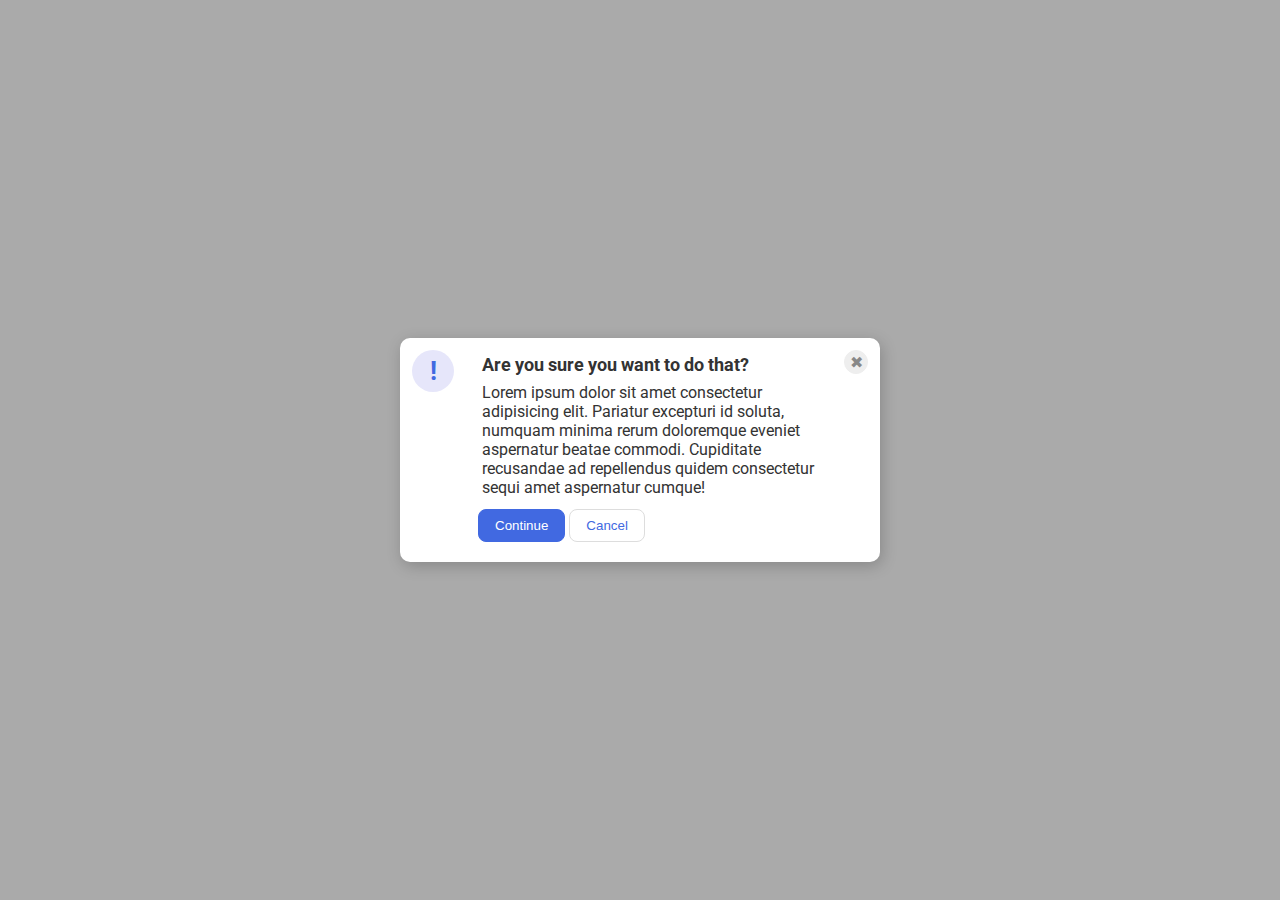
<file: flex/05-flex-modal/index.html>
<!DOCTYPE html>
<html lang="en">
  <head>
    <meta charset="UTF-8">
    <meta http-equiv="X-UA-Compatible" content="IE=edge">
    <meta name="viewport" content="width=device-width, initial-scale=1.0">
    <link rel="stylesheet" href="style.css">
    <title>Modal</title>
  </head>
  <body>
    <div class="modal">
      <div class="icon">!</div>
        <div class="container">
          <div class="header">Are you sure you want to do that?</div>
          <div class="text">Lorem ipsum dolor sit amet consectetur adipisicing elit. Pariatur excepturi id soluta, numquam minima rerum doloremque eveniet aspernatur beatae commodi. Cupiditate recusandae ad repellendus quidem consectetur sequi amet aspernatur cumque!</div>
          <div class="subcont">
            <button class="continue">Continue</button>
            <button class="cancel">Cancel</button>
          </div>
        </div>
      <button class="close-button">✖</button>
    </div>
  </body>
</html>
</file>
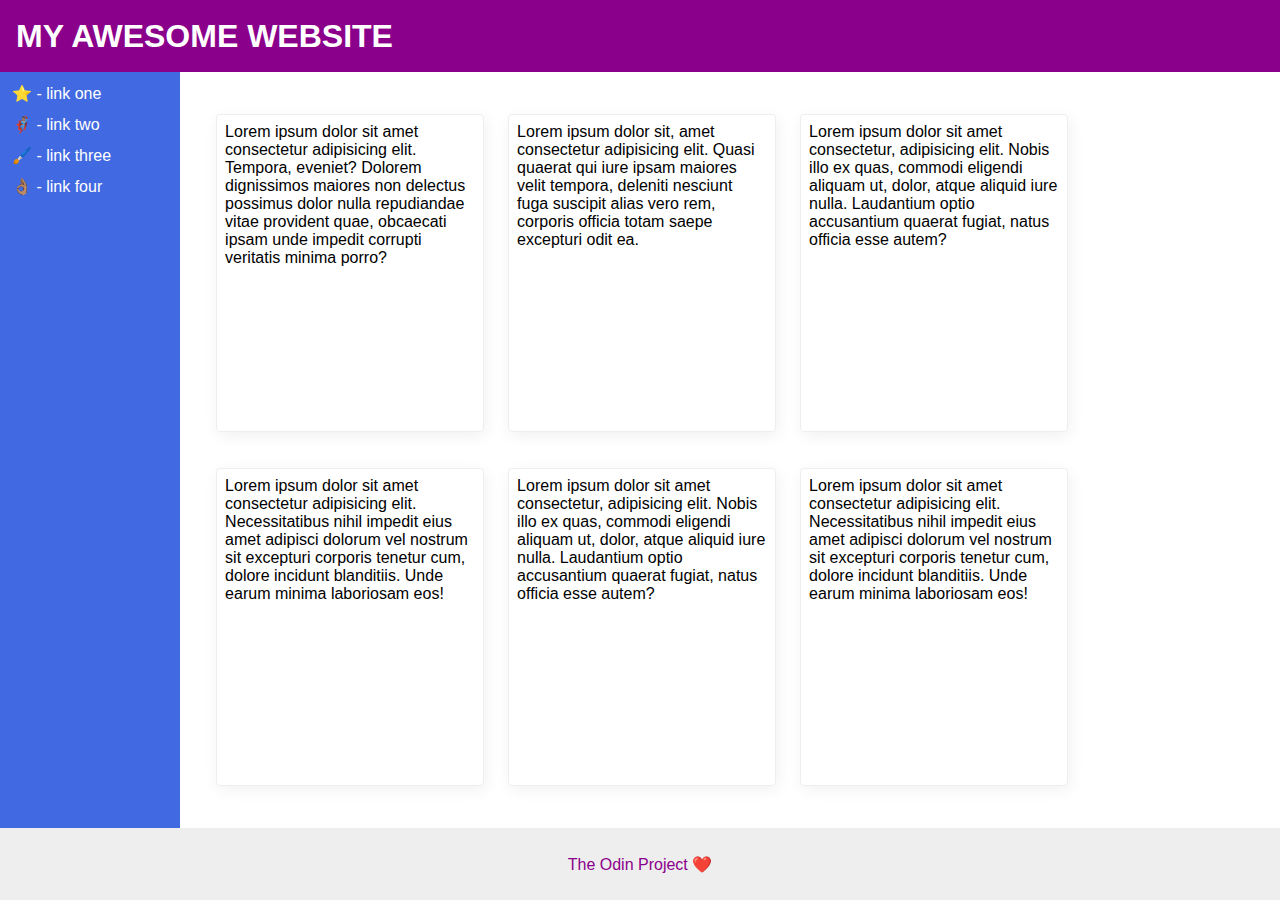
<file: flex/07-flex-layout-2/index.html>
<!DOCTYPE html>
<html lang="en">
  <head>
    <meta charset="UTF-8">
    <meta http-equiv="X-UA-Compatible" content="IE=edge">
    <meta name="viewport" content="width=device-width, initial-scale=1.0">
    <title>The Holy Grail</title>
    <link rel="stylesheet" href="style.css">
  </head>
  <body>
    <div class="header">
      <div class="htext">MY AWESOME WEBSITE</div>
    </div>
    
    <div class="middle">
      <div class="sidebar">
        <ul>
          <li><a href="#">⭐ - link one</a></li>
          <li><a href="#">🦸🏽‍♂️ - link two</a></li>
          <li><a href="#">🖌️ - link three</a></li>
          <li><a href="#">👌🏽 - link four</a></li>
        </ul>
      </div>
      <div class="cards">
        <div class="card">Lorem ipsum dolor sit amet consectetur adipisicing elit. Tempora, eveniet? Dolorem dignissimos maiores non delectus possimus dolor nulla repudiandae vitae provident quae, obcaecati ipsam unde impedit corrupti veritatis minima porro?</div>
        <div class="card">Lorem ipsum dolor sit, amet consectetur adipisicing elit. Quasi quaerat qui iure ipsam maiores velit tempora, deleniti nesciunt fuga suscipit alias vero rem, corporis officia totam saepe excepturi odit ea.</div>
        <div class="card">Lorem ipsum dolor sit amet consectetur, adipisicing elit. Nobis illo ex quas, commodi eligendi aliquam ut, dolor, atque aliquid iure nulla. Laudantium optio accusantium quaerat fugiat, natus officia esse autem?</div>
        <div class="card">Lorem ipsum dolor sit amet consectetur adipisicing elit. Necessitatibus nihil impedit eius amet adipisci dolorum vel nostrum sit excepturi corporis tenetur cum, dolore incidunt blanditiis. Unde earum minima laboriosam eos!</div>
        <div class="card">Lorem ipsum dolor sit amet consectetur, adipisicing elit. Nobis illo ex quas, commodi eligendi aliquam ut, dolor, atque aliquid iure nulla. Laudantium optio accusantium quaerat fugiat, natus officia esse autem?</div>
        <div class="card">Lorem ipsum dolor sit amet consectetur adipisicing elit. Necessitatibus nihil impedit eius amet adipisci dolorum vel nostrum sit excepturi corporis tenetur cum, dolore incidunt blanditiis. Unde earum minima laboriosam eos!</div>
      </div>
    </div>
    <div class="footer">
      <div class="Ftext">The Odin Project ❤️</div>
    </div>
  </body>
</html>
</file>
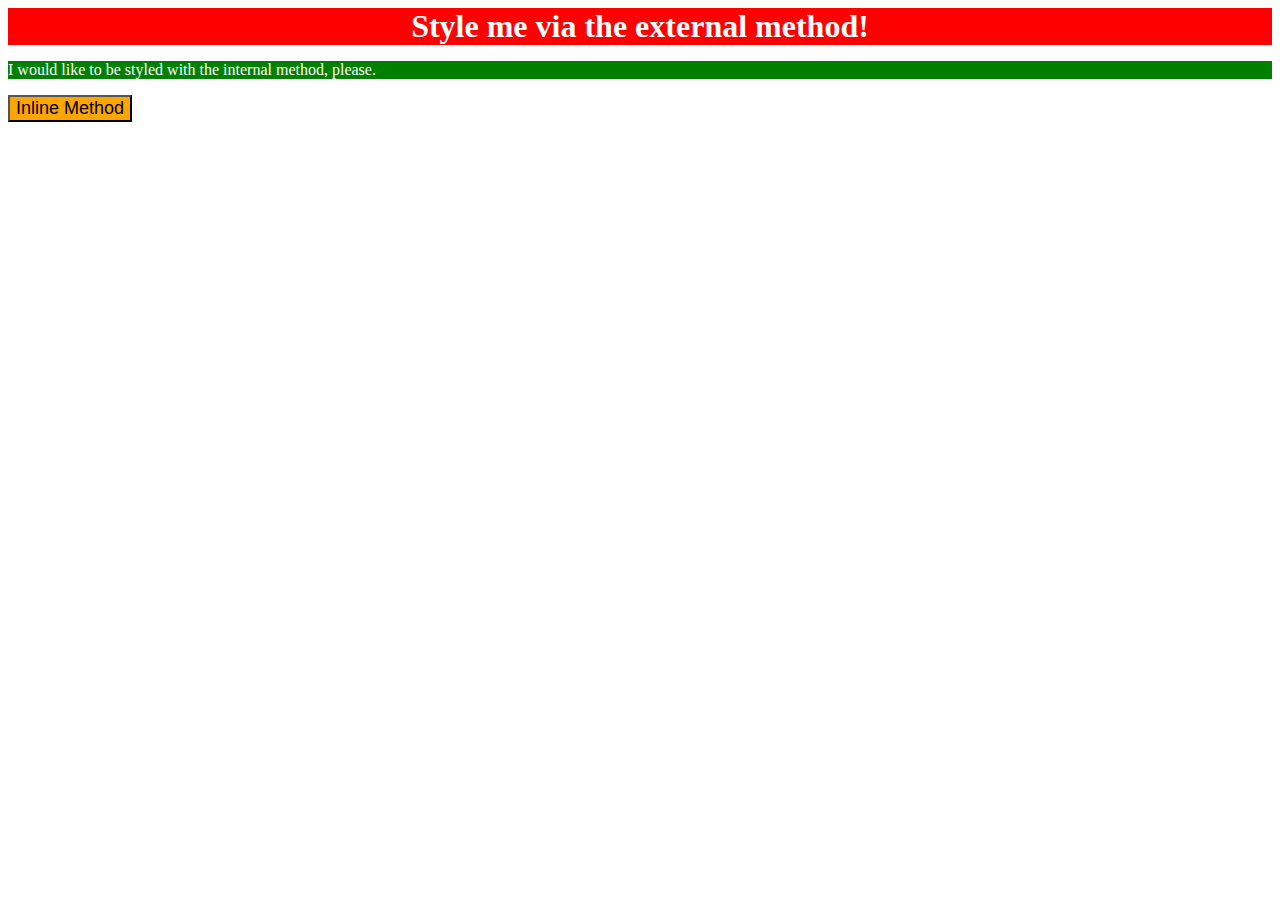
<file: foundations/01-css-methods/index.html>
<!DOCTYPE html>
<html lang="en">
  <head>
    <meta charset="UTF-8">
    <meta http-equiv="X-UA-Compatible" content="IE=edge">
    <meta name="viewport" content="width=device-width, initial-scale=1.0">
    <title>Methods for Adding CSS</title>
    <link rel="stylesheet" href="styles.css">

    <style>
        p {
        color: white;
        background-color:green;
        }
      </style>
  </head>
  <body>
    <div>Style me via the external method!</div>
    <p>I would like to be styled with the internal method, please.</p>
    <button style="background-color: orange; font-size: 18px;">Inline Method</button>
  </body>
</html>
</file>
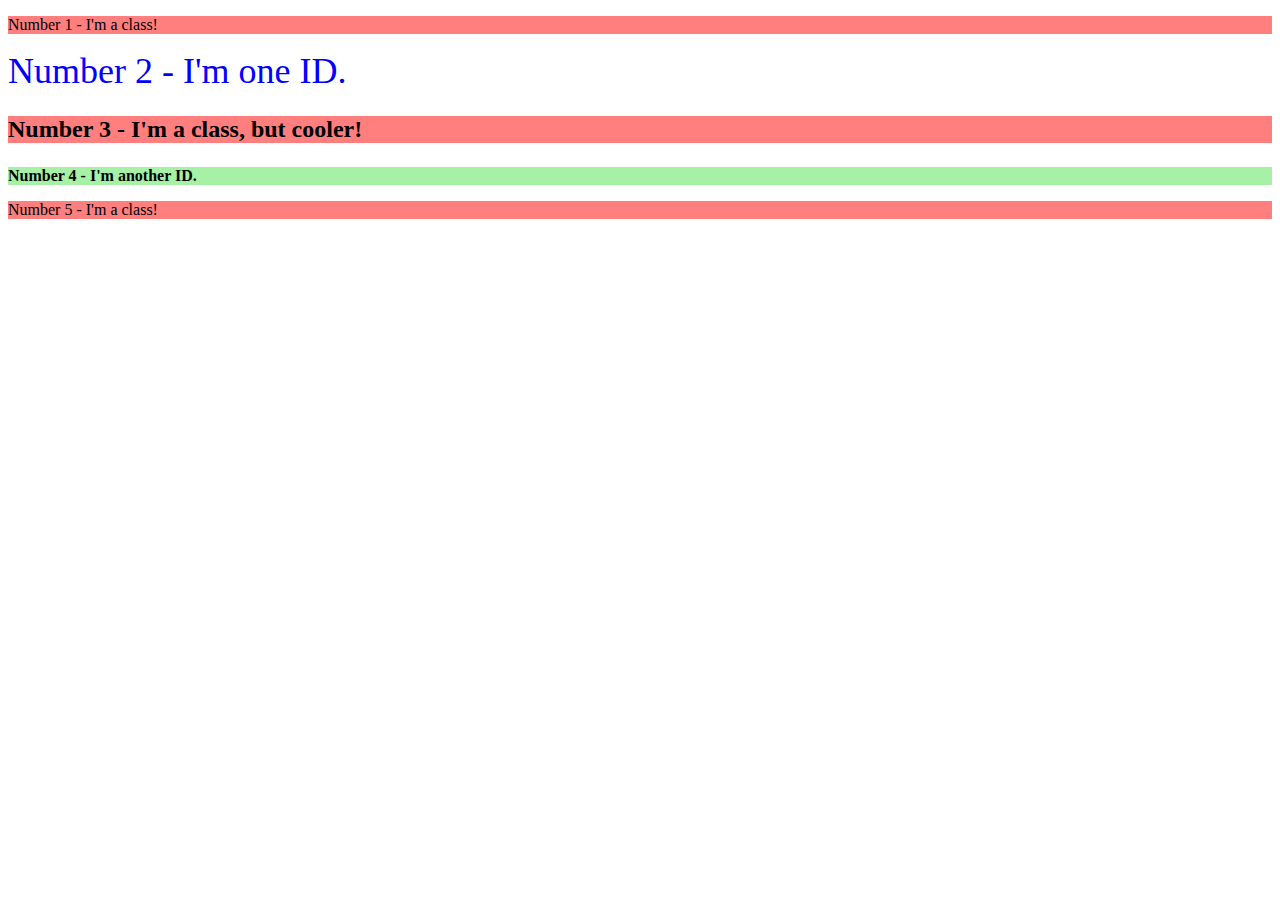
<file: foundations/02-class-id-selectors/index.html>
<!DOCTYPE html>
<html lang="en">
  <head>
    <meta charset="UTF-8">
    <meta http-equiv="X-UA-Compatible" content="IE=edge">
    <meta name="viewport" content="width=device-width, initial-scale=1.0">
    <title>Class and ID Selectors</title>
    <link rel="stylesheet" href="style.css">
  </head>
  <body>
    <p class="class1">Number 1 - I'm a class!</p>
    <div id="one">Number 2 - I'm one ID.</div>
    <p class="class1 class2">Number 3 - I'm a class, but cooler!</p>
    <div id="two">Number 4 - I'm another ID.</div>
    <p class="class1">Number 5 - I'm a class!</p>
  </body>
</html>
</file>
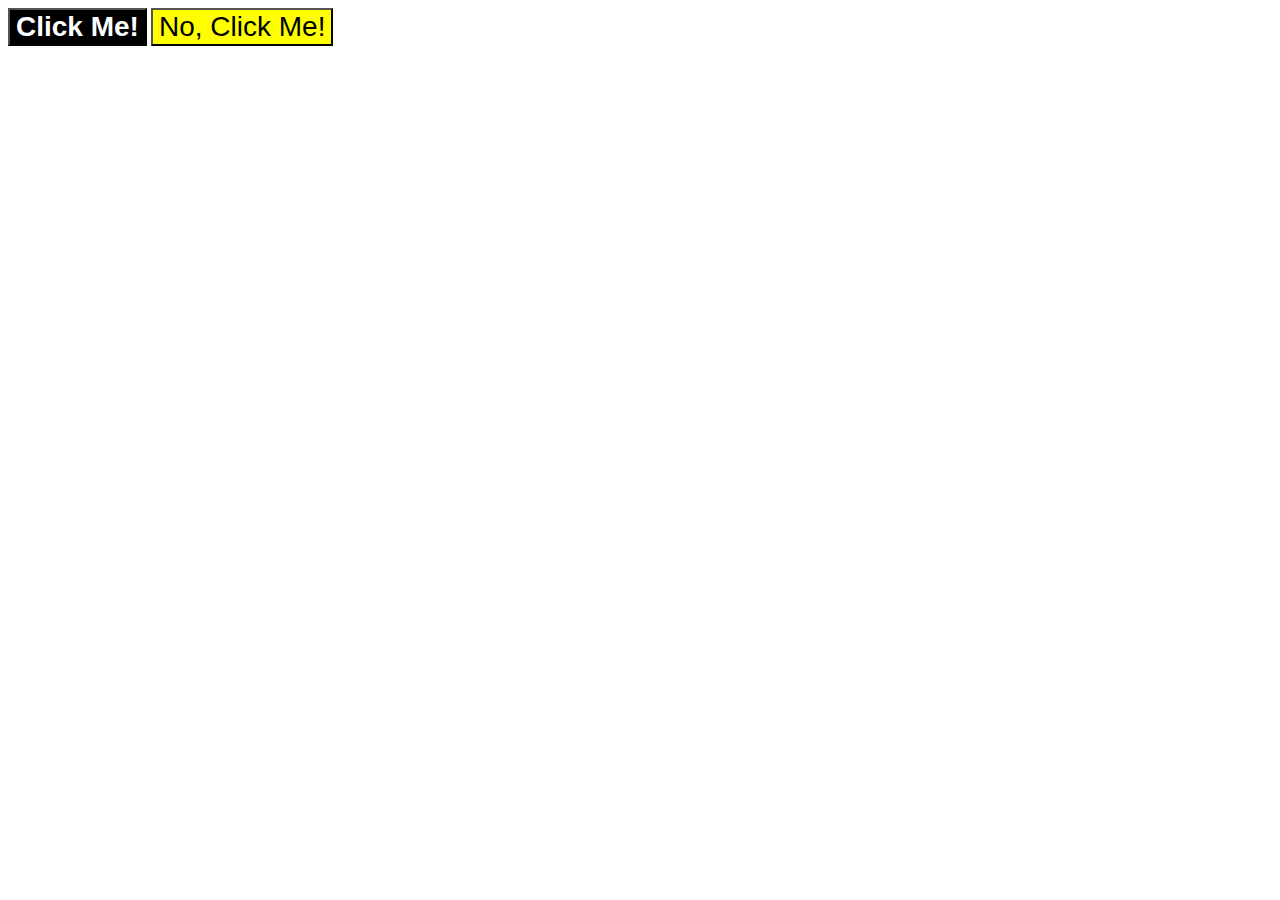
<file: foundations/03-grouping-selectors/index.html>
<!DOCTYPE html>
<html lang="en">
  <head>
    <meta charset="UTF-8">
    <meta http-equiv="X-UA-Compatible" content="IE=edge">
    <meta name="viewport" content="width=device-width, initial-scale=1.0">
    <title>Grouping Selectors</title>
    <link rel="stylesheet" href="style.css">
  </head>
  <body>
    <button class="one">Click Me!</button>
    <button class="two">No, Click Me!</button>
  </body>
</html>
</file>
<file: flex/05-flex-modal/style.css>
@import url('https://fonts.googleapis.com/css2?family=Roboto:wght@400;700&display=swap');

html, body {
  height: 100%;
}

body {
  font-family: Roboto, sans-serif;
  margin: 0;
  background: #aaa;
  color: #333;
  /* I'll give you this one for free lol */
  display: flex;
  align-items: center;
  justify-content: center;
}

.modal {
  background: white;
  width: 480px;
  border-radius: 10px;
  box-shadow: 2px 4px 16px rgba(0,0,0,.2);
  display: flex;
}

.icon {
  color: royalblue;
  font-size: 26px;
  font-weight: 700;
  background: lavender;
  width: 42px;
  height: 42px;
  border-radius: 50%;
  display: flex;
  align-items: center;
  justify-content: center;
  flex-shrink: 0;
}

.close-button {
  background: #eee;
  border-radius: 50%;
  color: #888;
  font-weight: 400;
  font-size: 16px;
  height: 24px;
  width: 24px;
  display: flex;
  align-items: center;
  justify-content: center;
  border: 1px solid #eee;
  padding: 0;
  flex: none;
}

button {
  cursor: pointer;
  padding: 8px 16px;
  border-radius: 8px;
}

button.continue {
  background: royalblue;
  border: 1px solid royalblue;
  color: white;
}

button.cancel {
  background: white;
  border: 1px solid #ddd;
  color: royalblue;
}

.container {
  display: flex;
  flex-direction: column;
  justify-content: space-evenly;
  margin: 12px;
}

.container>*{
  margin: 4px;
}

.header {
  font-size: 18px;
  font-weight: bold;
}

.subcont {
  display: flex;
  gap: 4px;
  margin: 8px 0;
}

.close-button, .icon{
  margin: 12px;
}
</file>
<file: flex/07-flex-layout-2/style.css>
body {
  font-family: -apple-system, BlinkMacSystemFont, 'Segoe UI', Roboto, Oxygen, Ubuntu, Cantarell, 'Open Sans', 'Helvetica Neue', sans-serif;
  margin: 0;
  min-height: 100vh;
  display: flex;
  flex-direction: column;
}

.htext {
  color: white;
  font-size: 32px;
  font-weight: 900;
  margin: 0 16px;
}

.header {
  height: 72px;
  background: darkmagenta;
  display: flex;
  align-items: center;
}

.middle {
  display: flex;
  flex: 1;
}

.card {
  width: 250px;
  height: 300px;
  margin: 12px;
  padding: 8px;
}

.cards {
  display: flex;
  flex-wrap: wrap;
  align-items: center;
  padding: 24px;
}

.footer {
  height: 72px;
  background: #eee;
  color: darkmagenta;
  display: flex;
  justify-content: center;
  align-items: center;
}

.sidebar {
  width: 300px;
  background: royalblue;
  box-sizing: border-box;
}

ul {
  list-style-type: none;
  padding: 0;
  margin: 0;
}

li {
  margin: 12px;
}

a {
  text-decoration: none;
  color: white;
}
.card {
  border: 1px solid #eee;
  box-shadow: 2px 4px 16px rgba(0,0,0,.06);
  border-radius: 4px;
}
</file>
<file: foundations/01-css-methods/styles.css>
div {
    color:white;
    background-color: red;
    text-align: center;
    font-size: 32px;
    font-weight: bold;
}
</file>
<file: foundations/02-class-id-selectors/style.css>
.class1 {
    background-color: #ff000080;
}

#one {
    color: blue;
    font-size: 36px;
}


#two {
    background-color: rgba(144, 238, 144, 0.8);
    font-weight: bold;
}

.class2{
    font-size: 24px;
    font-weight: bold;
}
</file>
<file: foundations/03-grouping-selectors/style.css>
button {
    font-size: 28px;
    font-family: "Helvetica", "Times New Roman", "sans-serif";
}

.one{
background-color: black;
color: white;
font-weight: bold;
}

.two {
background-color: yellow;
}
</file>
